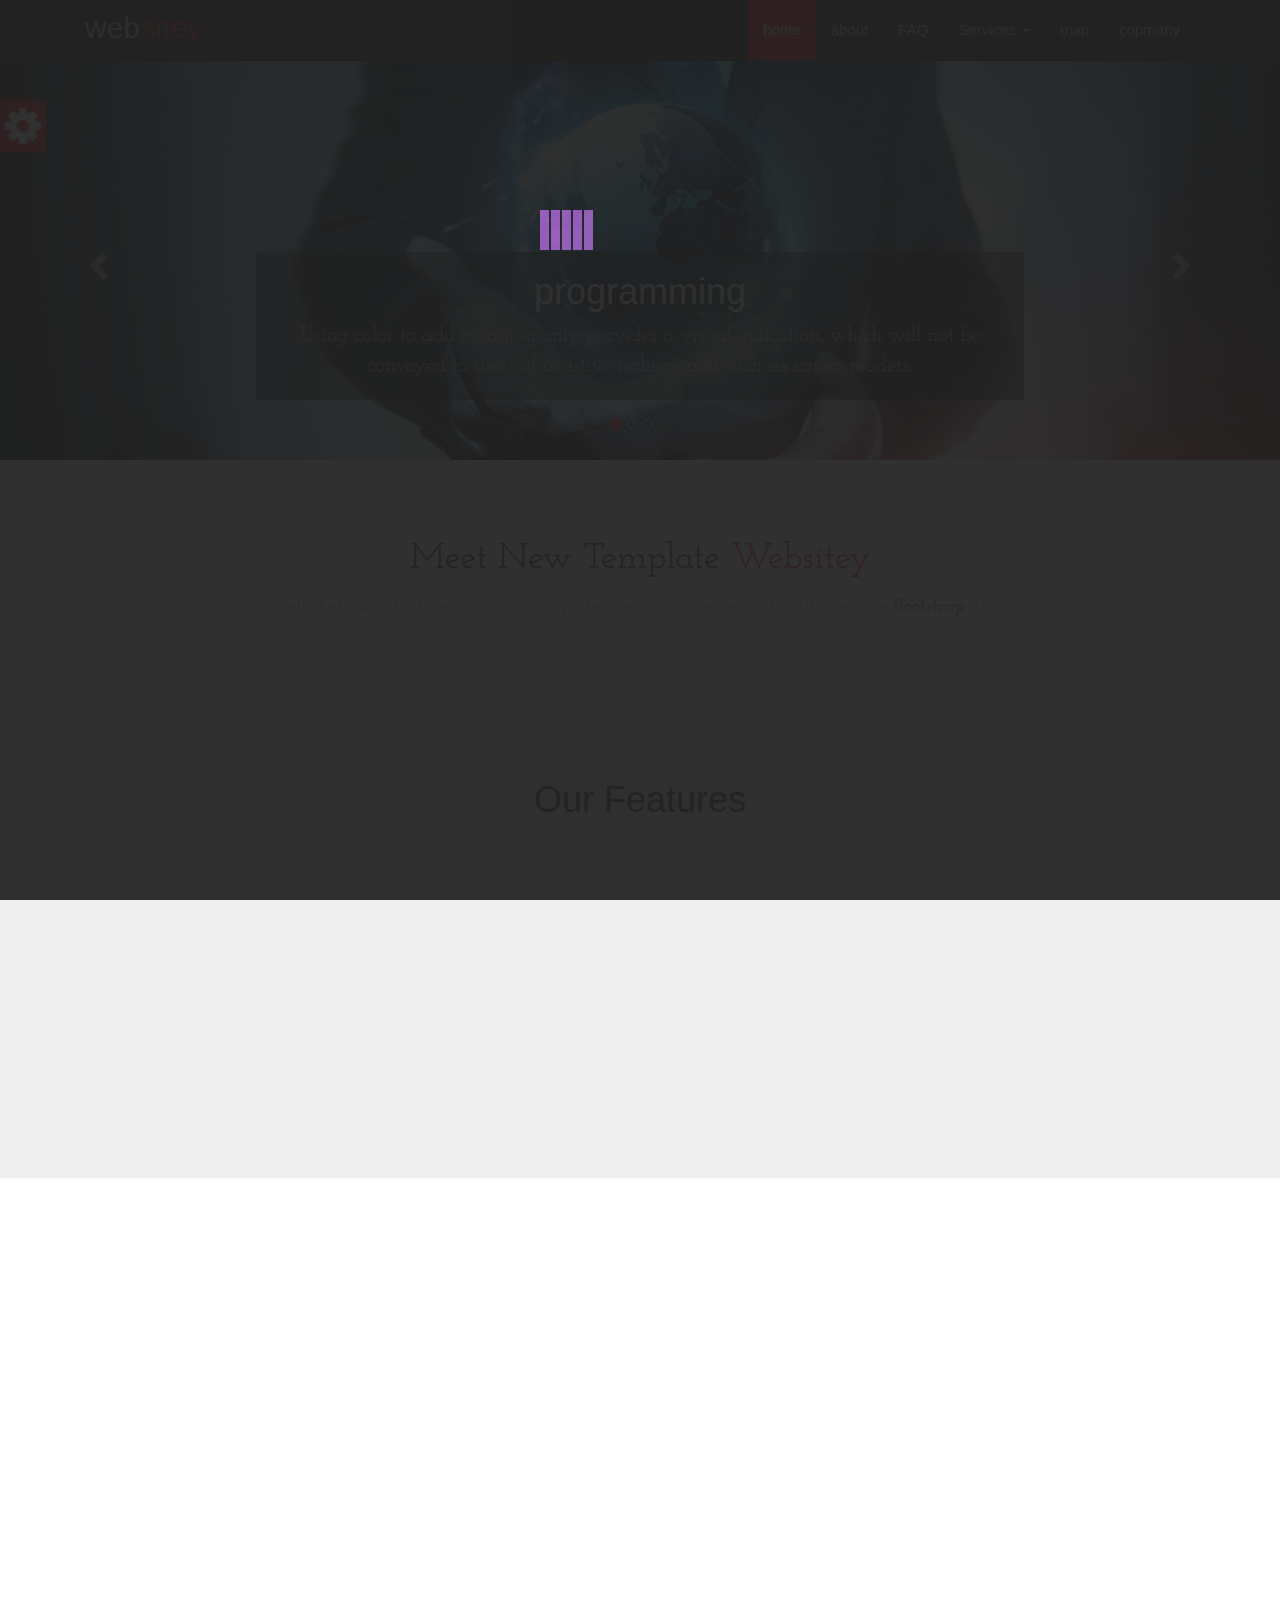
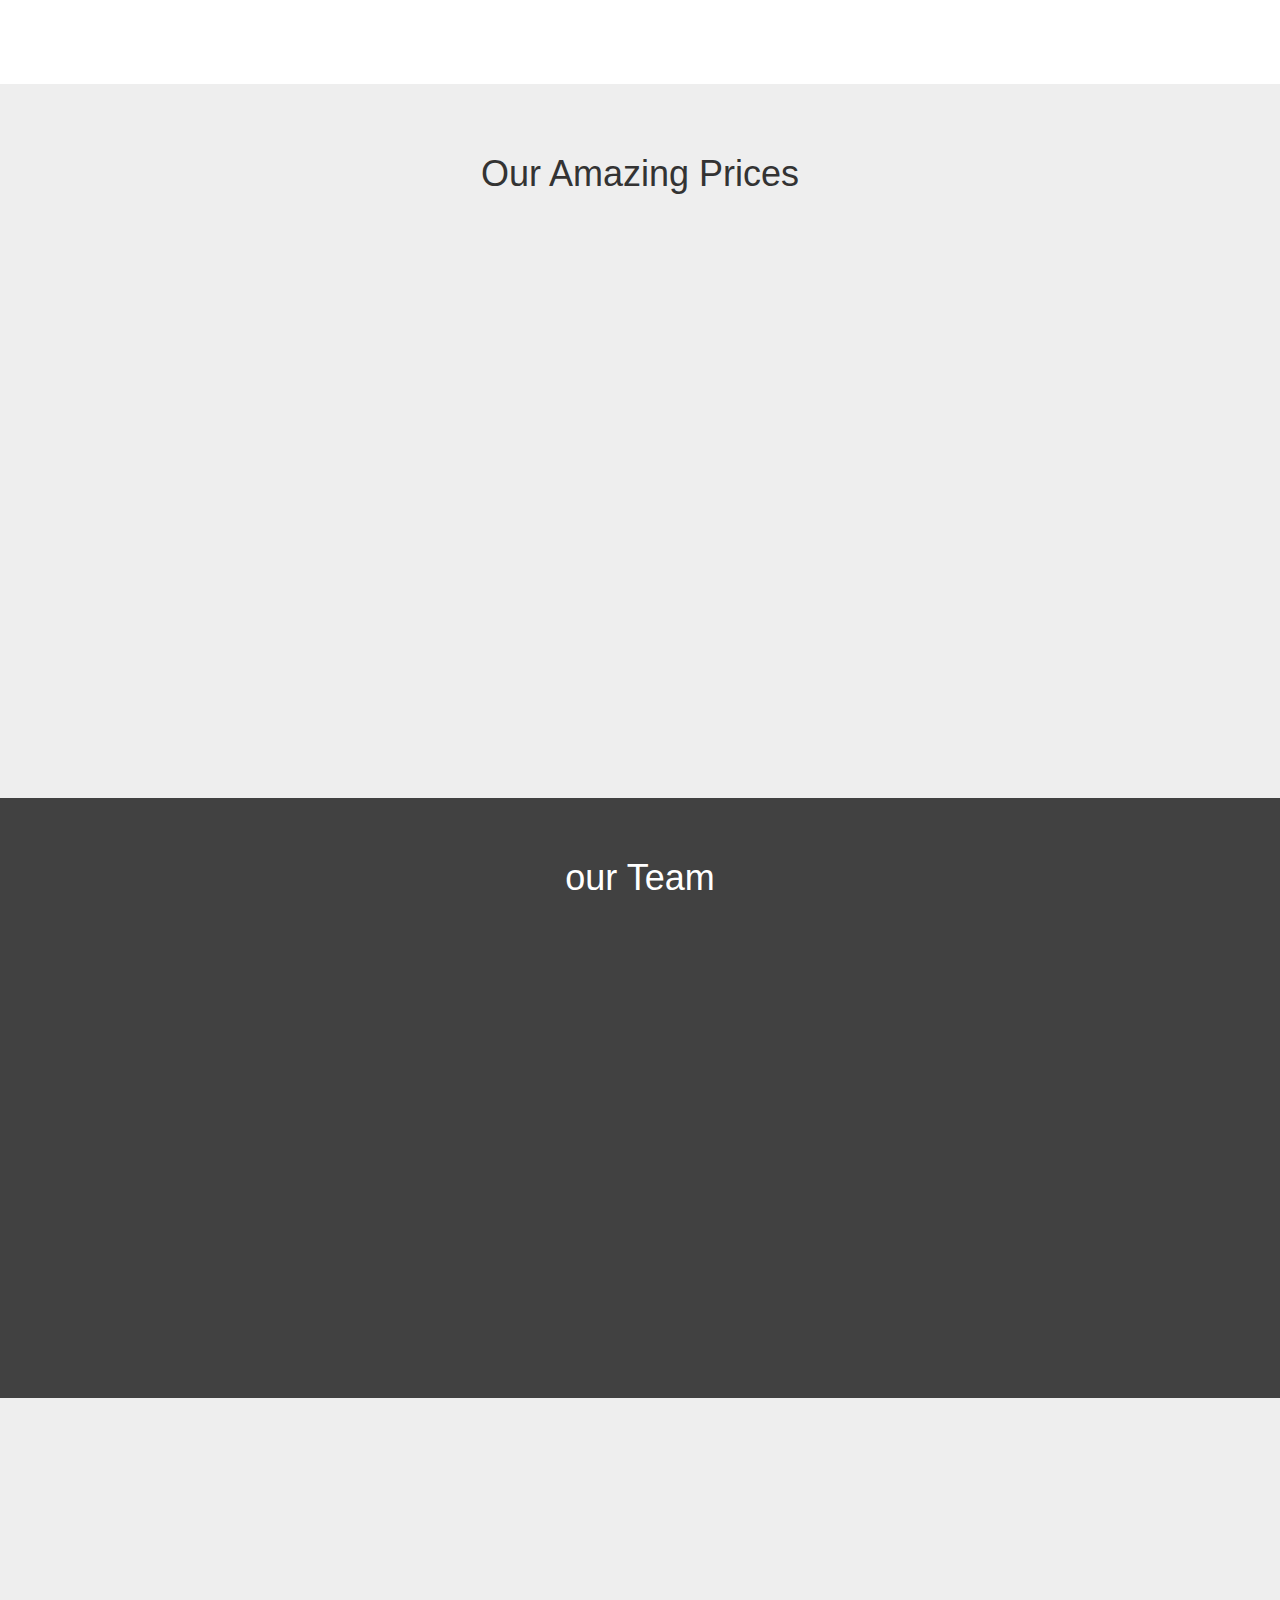
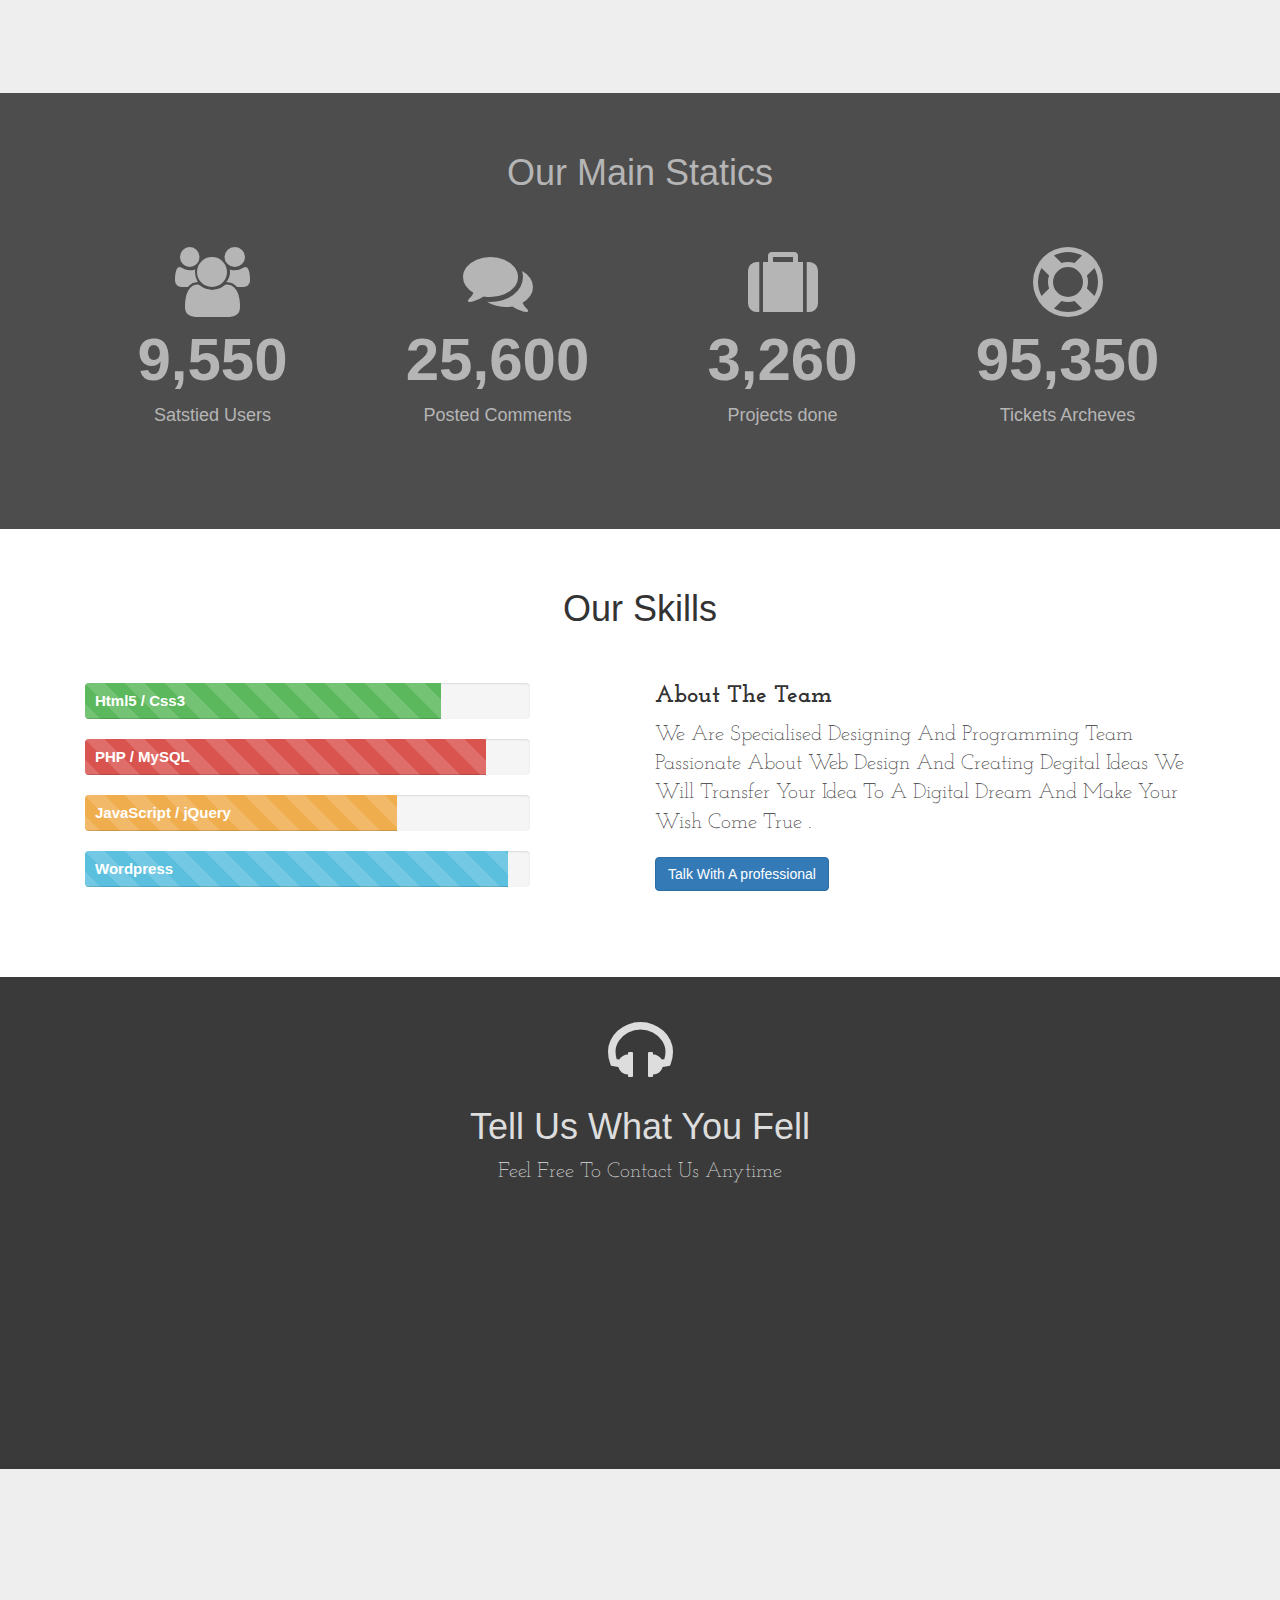
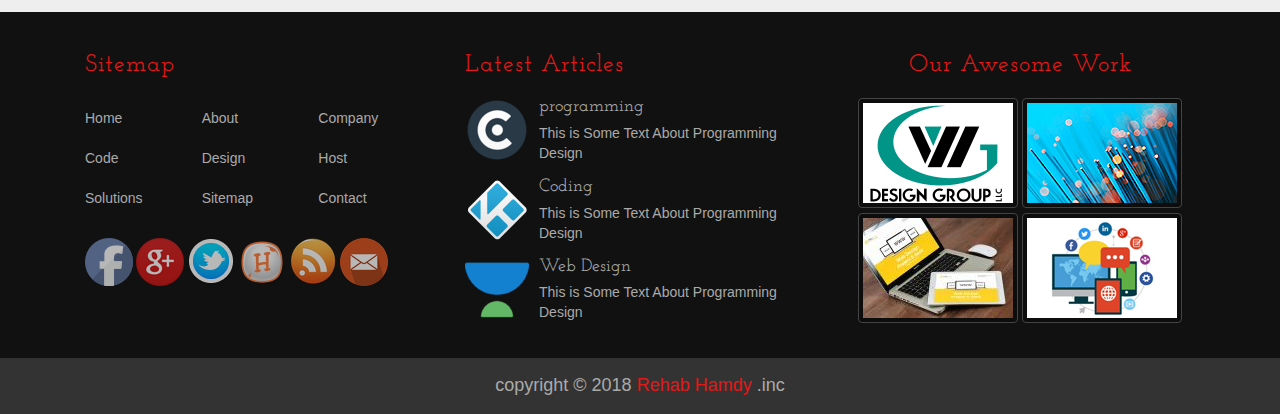
<file: index.html>
<!DOCTYPE html>
<html lang="en">
<head>
        <meta charset="utf-8">
        <title>my page</title>
        		
        <!-- mobile meta -->
        <meta name="viewport" content="width=device-width, initial-scale=1 , user-scalable=no" >
        
        <link rel="stylesheet" href="css/bootstrap.min.css">
        <link rel="stylesheet" href="css/bootstrap-grid.css">
        <link rel="stylesheet" href="css/font-awesome.min.css">
        <link rel="stylesheet" href="myStyle_Copy.css">
        <!--<link rel="stylesheet" href="mediaQuery.css">-->
        <link rel="stylesheet" href="default_theme.css">
		<link rel="stylesheet" href="hover.css">
		<link rel="stylesheet" href="css/animate.css">
 
        
  <link rel='stylesheet' href='http://fonts.googleapis.com/css?family=Josefin Slab'>
   
        <!-- start IE -->
        <script src="js/html5shiv.min.js" ></script>
        <script src="js/respond.min.js" ></script>
        <!-- end IE -->
    </head>
    
<body>
    <section class="option-box">
        <div class="color-option">
            <h4>Color Option</h4>
            <ul class="list-unstyled">
                <li data-value="default_theme.css"></li>
                <li data-value="purble_theme.css"></li>
                <li data-value="blue_theme.css"></li>
                <li data-value="yellow_theme.css"></li>
            </ul>
        </div>
        <i class="fa fa-gear fa-3x Mygear-check"></i>
    </section>
<!--------- start Navbar ---------->
<nav class="navbar navbar-default navbar-fixed-top navbar-inverse">
  <div class="container">

    <div class="navbar-header">
      <button type="button" class="navbar-toggle collapsed" data-toggle="collapse" data-target="#appearHidden" aria-expanded="false">
        <span class="sr-only">Toggle navigation</span>
        <span class="icon-bar"></span>
        <span class="icon-bar"></span>
        <span class="icon-bar"></span>
        <span class="icon-bar"></span>
      </button>
        
      <a class="navbar-brand Pop" href="#">web<span>sitey</span></a>
    </div>

    <!-- Collect the nav links, forms, and other content for toggling -->
    <div class="collapse navbar-collapse navbar-right" id="appearHidden">
        <ul class="nav navbar-nav">
          <li class="active"><a href="index.html">ِhome</a></li>
        
          <li><a href="pageabout.html">ِabout</a></li>
          <li><a href="FAQ.html">ِFAQ</a></li>
          
        <li class="dropdown">
          <a href="#" class="dropdown-toggle" data-toggle="dropdown" role="button" aria-haspopup="true">Services <span class="caret"></span></a>
            
          <ul class="dropdown-menu">
            <li><a href="#">programming</a></li>
            <li><a href="#">Web Design</a></li>
            <li><a href="#">Desktop</a></li>
            <li class="divider"></li>
            <li><a href="#">Web Hosting</a></li>
          </ul>
            
        </li>
        
        <li><a href="#">ِmap</a></li>
        <li><a href="#">ِcopmany</a></li>
      </ul>      
    </div><!-- /.navbar-collapse -->
 
   </div><!-- /.container-fluid -->
</nav>
<!--------- end Navbar ---------->  
    
<!--------- start carousel ---------->
<div id="mySlide" class="carousel slide hidden-xs" data-ride="carousel">
  <!-- Indicators -->
  <ol class="carousel-indicators">
    <li data-target="#mySlide" data-slide-to="0" class="active"></li>
    <li data-target="#mySlide" data-slide-to="1"></li>
    <li data-target="#mySlide" data-slide-to="2"></li> 
    <li data-target="#mySlide" data-slide-to="3"></li> 
  </ol>

  <!-- Wrapper for slides -->
  <div class="carousel-inner" role="listbox">
      
    <div class="item active">
      <img src="css/imgs/01_002.jpg" alt="...">
      <div class="carousel-caption">
        <h2 class="h1 hidden-xs">programming</h2>
          <p class="lead hidden-xs">Using color to add meaning only provides a visual indication, which will not be conveyed to users of assistive technologies such as screen readers.  </p>
      </div>
    </div>
   
      
    <div class="item">
      <img src="css/imgs/03_002.jpg" alt="...">
      <div class="carousel-caption">
        <h2 class="h1 hidden-xs">Desktop</h2>
          <p class="lead hidden-xs">Using color to add meaning only provides a visual indication, which will not be conveyed to users of assistive technologies such as screen readers.</p>
      </div>
    </div>
      
    <div class="item">
      <img src="css/imgs/homeslider1.png" alt="...">
      <div class="carousel-caption">
        <h2 class="h1 hidden-xs">web Design</h2>
          <p class="lead hidden-xs">Using color to add meaning only provides a visual indication, which will not be conveyed to users of assistive technologies such as screen readers. </p>
      </div>
    </div>
      
    <div class="item">
      <img src="css/imgs/04.jpg" alt="...">
      <div class="carousel-caption">
          <h2 class="h1 hidden-xs">Web Hosting</h2>
          <p class="lead hidden-xs">Using color to add meaning only provides a visual indication, which will not be conveyed to users of assistive technologies such as screen readers. </p>
      </div>
    </div>
       
  </div>

  <!-- Controls -->
  <a class="left carousel-control" href="#mySlide" role="button" data-slide="prev">
    <span class="glyphicon glyphicon-chevron-left"></span>
  </a>
    
  <a class="right carousel-control" href="#mySlide" role="button" data-slide="next">
    <span class="glyphicon glyphicon-chevron-right" aria-hidden="true"></span>
  </a>
</div>
<!--------- end carousel ---------->  

<!--------- start section about ---------->
<section  class="about text-center wow bounceIn" data-wow-dalay="0.5s" data-wow-duration="5s" data-wow-itteration="4" data-wow-offset="300">
    <div class="container">
        <h1 class="hidden-xs">Meet New Template <span>Websitey</span></h1>
        <h3 class="visible-xs">Meet New Template <span>Websitey</span></h3>
        <p class="lead">Hello Let Me Introduce Our New Template Websitey. Created with All The Love <strong>Bootstrap</strong>  3.2.0 </p>
    </div>
</section>
<!--------- end section about ----------> 

<!--------- start section features ---------->
<section class="features text-center">
    <div class="container">
        <h2 class="h1">Our Features</h2>
        <div class="row">
            
            <div class="col-lg-3 col-md-6">
                <div class="feat grow-rotate wow bounceInUp" data-wow-duration="2s" data-wow-offset="200" > <!--------- grow-rotate دي بتاعت الفديو 44 تطبيق على ال هوفر ----->
                    <span class="glyphicon glyphicon-ok"></span>
                    <h3>100% Responsive</h3>
                    <p>Using color to add meaning only provides a visual indication, which will not be conveyed to users of assistive technologies such as screen readers. </p>
                </div>
            </div>
            
            <div class="col-lg-3 col-md-6">
                <div class="feat wow bounceInDown" data-wow-duration="2s" data-wow-offset="200" >
                    <span class="glyphicon glyphicon-thumbs-up"></span>
                    <h3>Retina Ready</h3>
                    <p>Using color to add meaning only provides a visual indication, which will not be conveyed to users of assistive technologies such as screen readers. </p>
                </div>
            </div>
            
            <div class="col-lg-3 col-md-6">
                <div class="feat wow bounceInRight" data-wow-duration="2s" data-wow-offset="200" >
                    <span class="glyphicon glyphicon-eye-open"></span>
                    <h3>Awesome Display</h3>
                    <p>Using color to add meaning only provides a visual indication, which will not be conveyed to users of assistive technologies such as screen readers. </p>
                </div>
            </div>
            
            <div class="col-lg-3 col-md-6">
                <div class="feat wow bounceInLeft" data-wow-duration="2s" data-wow-offset="200" >
                    <span class="glyphicon glyphicon-pencil"></span>
                    <h3>Well Documented</h3>
                    <p>Using color to add meaning only provides a visual indication, which will not be conveyed to users of assistive technologies such as screen readers. </p>
                </div>
            </div>
            
        </div>
    </div>
    
</section>
<!--------- end section features ---------->

<!--------- start section Testimonial ---------->
    <section class="Testimonial text-center wow flipInY" data-wow-duration="2s" data-wow-offset="200" >
        <div class="container">
            <h2 class="text-center h1">What Our Clients Say</h2>  
            <!---- start Testimonial carousel ---------->
            <div id="Testimonial_carousel" class="carousel slide" data-ride="carousel">
              <!-- Indicators -->
              <!-- Wrapper for slides -->
              <div class="carousel-inner" role="listbox">
                <div class="item active">
                  <p class="lead">Using color to add meaning only provides a visual indication, which will not be conveyed to users of assistive technologies such as screen readers. Using color to add meaning only provides a visual indication, which will not be conveyed to users of assistive technologies such as screen readers.</p>
                  <span>Ali Ahmed</span>
                </div>
                <div class="item">
                  <p class="lead">Using color to add meaning only provides a visual indication, which will not be conveyed to users of assistive technologies such as screen readers. Using color to add meaning only provides a visual indication, which will not be conveyed to users of assistive technologies such as screen readers.</p>
                  <span>Noha said</span>
                </div>
                <div class="item">
                  <p class="lead">Using color to add meaning only provides a visual indication, which will not be conveyed to users of assistive technologies such as screen readers. Using color to add meaning only provides a visual indication, which will not be conveyed to users of assistive technologies such as screen readers.</p>
                  <span>Mona Ahmed</span>
                </div>
                <div class="item">
                  <p class="lead">Using color to add meaning only provides a visual indication, which will not be conveyed to users of assistive technologies such as screen readers. Using color to add meaning only provides a visual indication, which will not be conveyed to users of assistive technologies such as screen readers.</p>
                  <span>maha Ali</span>
                </div>
              </div>
                
                <ol class="carousel-indicators">
                <li data-target="#Testimonial_carousel" data-slide-to="0" class="active">
                    <img src="css/imgs/avatar_img1.png" width="76" height="76" alt="myimg1" >
                    </li>
                <li data-target="#Testimonial_carousel" data-slide-to="1">
                    <img src="css/imgs/avatar_img4.png" width="76" height="76" alt="myimg1" >
                    </li>
                <li data-target="#Testimonial_carousel" data-slide-to="2">
                    <img src="css/imgs/avatar_img6.png" width="76" height="76" alt="myimg1" >
                    </li> 
                <li data-target="#Testimonial_carousel" data-slide-to="3">
                    <img src="css/imgs/avatar_img7.png" width="76" height="76" alt="myimg1" >
                    </li> 
              </ol>
            
            </div>
            <!--------- end Testimonial carousel ----------> 
        </div>
    </section>
<!--------- end section Testimonial ---------->

<!--------- start section price table ---------->
    <section class="price_table text-center">
        <div class="container">
            <h2 class="h1">Our Amazing Prices</h2>
            <div class="row">
                <div class="col-lg-3 col-sm-6 col-12">
                    <div class="price_box wow fadeInUp" data-wow-duration="2s" data-wow-offset="200" >
                        <h2 class="text-primary">Hosting</h2>
                        <p class="center-block">$40</p>
                        <ul class="list-unstyled">
                        <li>Space: 30GB</li>
                        <li>Emails: 20</li>
                        <li>Ips: 2 Ip</li>
                        <li>Databases: 10</li>
                        <li>Ftp Accounts: 5</li>
                        </ul>
                        <a href="#" class="btn btn-primary">Order Now</a>
                    </div>
                </div>
                
                <div class="col-lg-3 col-sm-6 col-12">
                    <div class="price_box wow fadeInDown" data-wow-duration="2s" data-wow-offset="200" >
                        <h2 class="text-success">Vps</h2>
                        <p class="center-block">$50</p>
                        <ul class="list-unstyled">
                        <li>Space: 50GB</li>
                        <li>Emails: 20</li>
                        <li>Ips: 2 Ip</li>
                        <li>Databases: 20</li>
                        <li>Ftp Accounts: 10</li>
                        </ul>
                        <a href="#" class="btn btn-success">Order Now</a>
                    </div>
                </div>
                
                <div class="col-lg-3 col-sm-6 col-12">
                    <div class="price_box wow fadeInUp" data-wow-duration="2s" data-wow-offset="200" >
                        <h2 class="text-info">Dedicated</h2>
                        <p class="center-block">$70</p>
                        <ul class="list-unstyled">
                        <li>Space: 80GB</li>
                        <li>Emails: 40</li>
                        <li>Ips: 8 Ip</li>
                        <li>Databases: 30</li>
                        <li>Ftp Accounts: 20</li>
                        </ul>
                        <a href="#" class="btn btn-info">Order Now</a>
                    </div>
                </div>
                
                <div class="col-lg-3 col-sm-6 col-12">
                    <div class="price_box wow fadeInDown" data-wow-duration="2s" data-wow-offset="200" >
                        <h2 class="text-danger">Cloud</h2>
                        <p class="center-block">$90</p>
                        <ul class="list-unstyled">
                        <li>Space: 30GB</li>
                        <li>Emails: 50</li>
                        <li>Ips: 10 Ip</li>
                        <li>Databases: 50</li>
                        <li>Ftp Accounts: 50</li>
                        </ul>
                        <a href="#" class="btn btn-danger">Order Now</a>
                    </div>
                </div>
            </div>
        </div>
    </section>
<!--------- end section price table ---------->

<!--------- start section our team ----------> 
    <section class="our_team text-center">
        <div class="team">
            <div class="container">
                <h2 class="h1">our Team</h2>
                <div class="row">
                    <div class="col-lg-3 col-sm-6">
                        <div class="person wow flipInX" data-wow-duration="3s" data-wow-offset="200" data-wow-delay="1s" >
                            <img class="img-circle" src="css/imgs/t2.jpg" alt="image1">
                            <h3>Chris Coyier</h3>
                            <p>This is Chris Coyier The Founder of The Amazing Website Css-Tricks</p>
                            <i class="fa fa-google-plus fa-lg"></i>
                            <i class="fa fa-facebook fa-lg"></i>
                            <i class="fa fa-twitter fa-lg"></i>
                            <i class="fa fa-youtube fa-lg"></i>
                        </div>
                    </div>
                    
                    <div class="col-lg-3 col-sm-6">
                        <div class="person wow flipInX" data-wow-duration="3s" data-wow-offset="200" data-wow-delay="2s" >
                            <img class="img-circle" src="css/imgs/t1.jpg" alt="image2">
                            <h3>Leah Culver</h3>
                            <p>This is Amazing Hacker With A Much knowledge in Hacking Systems</p>
                            <i class="fa fa-google-plus fa-lg"></i>
                            <i class="fa fa-facebook fa-lg"></i>
                            <i class="fa fa-twitter fa-lg"></i>
                            <i class="fa fa-youtube fa-lg"></i>
                        </div>
                    </div>
                    
                    <div class="col-lg-3 col-sm-6">
                        <div class="person wow flipInX" data-wow-duration="3s" data-wow-offset="200" data-wow-delay="3s" >
                            <img class="img-circle" src="css/imgs/t3.jpg" alt="image3">
                            <h3>Stev jobs</h3>
                            <p>This is The Man Who Change The World With His Apple Products</p>
                            <i class="fa fa-google-plus fa-lg"></i>
                            <i class="fa fa-facebook fa-lg"></i>
                            <i class="fa fa-twitter fa-lg"></i>
                            <i class="fa fa-youtube fa-lg"></i>
                        </div>
                    </div>
                    
                    <div class="col-lg-3 col-sm-6">
                        <div class="person wow flipInX" data-wow-duration="3s" data-wow-offset="200" data-wow-delay="4s" >
                            <img class="img-circle" src="css/imgs/t4.jpg" alt="image4">
                            <h3>Marissa Mayer</h3>
                            <p>This is Amazing Hacker Woman With A Much Knowledge in Hacking Systems</p>
                            <i class="fa fa-google-plus fa-lg"></i>
                            <i class="fa fa-facebook fa-lg"></i>
                            <i class="fa fa-twitter fa-lg"></i>
                            <i class="fa fa-youtube fa-lg"></i>
                        </div>
                    </div>
                </div>
            </div>
            
        </div>
    </section>
<!--------- end section our team ----------> 
    
<!--------- start section subscribtion  ----------> 
    <section class="subscribtion text-center">
        <div class="container wow fadeInDown" data-wow-duration="2s" data-wow-offset="200" >
            <h2 class="h1">Keep In Touch</h2>
            <p class="lead">Sign Up For NewLetter Don't Worry About Spam We Hate It Too.</p>
            <form class="form-inline">
                <input class="form-control input-lg" type="text" placeholder="White Your Email">
                <button class="btn btn-danger btn-lg">
                    <i class="fa fa-edit fa-lg"></i>
                    SubScribe</button>
            </form>
        </div>
        
    </section>
<!--------- end section subscribtion ----------> 

<!--------- start section stats  ----------> 
    <section class="statistics text-center">
        <div class="data">
            <div class="container">
                <h2 class="h1">Our Main Statics</h2>
                <div class="row">
                    <div class="col-lg-3 col-sm-6">
                        <div class="stats">
                            <i class="fa fa-users fa-5x"></i>
                            <p>9,550</p>
                            <span>Satstied Users</span>
                        </div>
                    </div>
                    
                    <div class="col-lg-3 col-sm-6">
                        <div class="stats">
                            <i class="fa fa-comments fa-5x"></i>
                            <p>25,600</p>
                            <span>Posted Comments</span>
                        </div>
                    </div>
                    
                    <div class="col-lg-3 col-sm-6">
                        <div class="stats">
                            <i class="fa fa-suitcase fa-5x"></i>
                            <p>3,260</p>
                            <span>Projects done</span>
                        </div>
                    </div>
                    
                    <div class="col-lg-3 col-sm-6">
                        <div class="stats">
                            <i class="fa fa-support fa-5x"></i>
                            <p>95,350</p>
                            <span>Tickets Archeves</span>
                        </div>
                    </div>
                </div>
            </div>
        </div>
    </section>
<!--------- end section stats  ----------> 

<!--------- start section our-skills  ----------> 
    <section class="our-skills">
        <div class="container">
            <h2 class="text-center h1">Our Skills</h2>
            <div class="row">
                <div class="col-md-5">
                    <div class="skills-progress">                        
                        <div class="progress">
                            <div class="progress-bar progress-bar-success progress-bar-striped active" role="progressbar" aria-valuenow="80" aria-valuemin="0" aria-valuemax="100" style="width:80%">
                                Html5 / Css3
                            </div>
                        </div>
                        
                        <div class="progress">
                            <div class="progress-bar progress-bar-danger progress-bar-striped active" role="progressbar" aria-valuenow="90" aria-valuemin="0" aria-valuemax="100" style="width:90%">
                                PHP / MySQL
                            </div>
                        </div>
                        
                        <div class="progress">
                            <div class="progress-bar progress-bar-warning progress-bar-striped active" role="progressbar" aria-valuenow="70" aria-valuemin="0" aria-valuemax="100" style="width:70%">
                                JavaScript / jQuery
                            </div>
                        </div>
                        
                        <div class="progress">
                            <div class="progress-bar progress-bar-info progress-bar-striped active" role="progressbar" aria-valuenow="95" aria-valuemin="0" aria-valuemax="100" style="width:95%">
                                Wordpress
                            </div>
                        </div>
                    </div>
                </div>
                
                <div class="col-md-6 col-md-offset-1">
                    <div class="skills-info">
                        <h3>About The Team</h3>
                        <p class="lead"> We Are Specialised Designing And Programming Team Passionate About Web Design And Creating Degital Ideas We Will Transfer Your Idea To A Digital Dream And Make Your Wish Come True .</p>
                        <button type="button" class="btn btn-primary">Talk With A professional</button>
                    </div>
                </div>
                
            </div>
        </div>
    </section>
<!--------- end section our-skills  ----------> 
    
<!--------- start section contactUs  ----------> 
    <section class="contact-us text-center">
        <div class="field">
            <div class="container">
                
                    <i class="fa fa-headphones fa-5x"></i>
                    <h2 class="h1">Tell Us What You Fell</h2>
                    <p class="lead">Feel Free To Contact Us Anytime</p>
                    <div class="row">
                    <form role="form">
                        <div class="col-lg-6 col-sm-12 wow bounceInLeft" data-wow-duration="3s" data-wow-offset="100">
                            <div class="form-group">
                                <input type="text" class="form-control input-lg" placeholder="UserName">
                            </div>
                            
                            <div class="form-group">
                                <input type="text" class="form-control input-lg" placeholder="Email">
                            </div>
                            
                            <div class="form-group">
                                <input type="text" class="form-control input-lg" placeholder="Cell Phone">
                            </div>
                        </div>
                    
                        <div class="col-lg-6 col-sm-12 wow bounceInRight" data-wow-duration="3s" data-wow-offset="100">
                            <div class="form-group">
                                <textarea class="form-control input-lg" placeholder="Your Message"></textarea>
                            </div>
                            <button type="button" class="btn btn-danger btn-lg btn-block">Contact Us</button>
                        </div>
                    </form>
                </div>
            </div>
        </div>
    </section>
<!--------- end section contactUs  ---------->

<!--------- start section our-clients ----------> 
    <section class="our-clients">
        <div class="container">
            <div class="row">
                <ul class="list-unstyled">
                    <li class="col-md-2 col-4">
                        <img class="img-responsive center-block wow bounceIn" src="css/our-clients/BBC.jpg" width="160" height="52" alt="i5"  data-wow-duration=".5s" data-wow-offset="200" data-wow-delay=".5s" >
                    </li>
                    
                    <li class="col-md-2 col-4">
                        <img class="img-responsive center-block wow bounceIn" src="css/our-clients/CNN.jpg" width="160" height="52" alt="i4"  data-wow-duration=".5s" data-wow-offset="200" data-wow-delay="1s">
                    </li>
                    
                    <li class="col-md-2 col-4">
                        <img class="img-responsive center-block wow bounceIn" src="css/our-clients/forbes.jpg" width="160" height="52" alt="i3"  data-wow-duration=".5s" data-wow-offset="200" data-wow-delay="1.5s" >
                    </li>
                    
                    <li class="col-md-2 col-4">
                        <img class="img-responsive center-block wow bounceIn" src="css/our-clients/WG.jpg" width="160" height="52" alt="i3"  data-wow-duration=".5s" data-wow-offset="200" data-wow-delay="2s" >
                    </li>
                    
                    <li class="col-md-2 col-4">
                        <img class="img-responsive center-block wow bounceIn" src="css/our-clients/techRadar.jpg" width="160" height="52" alt="i2" data-wow-duration=".5s" data-wow-offset="200" data-wow-delay="2.5s" >
                    </li>
                    
                    <li class="col-md-2 col-4">
                        <img class="img-responsive center-block wow bounceIn" src="css/our-clients/W.jpg" width="160" height="52" alt="i1" data-wow-duration=".5s" data-wow-offset="200" data-wow-delay="3s">
                    </li>
                    
                </ul>                
            </div>
        </div>
        
    </section>
<!--------- end section our-clients  ----------> 

<!--------- start section footer ----------> 
    <section class="footer">
        <div class="container">
            <div class="row">
                <div class="col-lg-4 col-md-6">
                    <h3>Sitemap</h3>
                    <ul class="list-unstyled myThreeColumns">
                        <li>Home</li>
                        <li>About</li>
                        <li>Company</li>
                        <li>Code</li>
                        <li>Design</li>
                        <li>Host</li>
                        <li>Solutions</li>
                        <li>Sitemap</li>
                        <li>Contact</li>
                    </ul>
                    
                    <ul class="list-unstyled myIcons">
                        <li><img src="css/icons_footer/facebook.png" alt="facebook"></li>
                        <li><img src="css/icons_footer/googleplus.png" alt="google"></li>
                        <li><img src="css/icons_footer/twitter.png" alt="twitter"></li>
                        <li><img src="css/icons_footer/Hyves-icon.png" alt="pintrest"></li>
                        <li><img src="css/icons_footer/rss.png" alt="rss"></li>
                        <li><img src="css/icons_footer/email.png" alt="email"></li>
                    </ul>
                </div>
                
                <div class="col-lg-4 col-md-6">
                    <h3>Latest Articles</h3>
                    
                    <div class="media">
                        <a class="pull-left" href="#">
                            <img class="media-object" src="css/articles/04.png" alt="im1">
                        </a>
                        <div class="media-body">
                            <h4 class="media-heading">
                                programming
                            </h4>
                            This is Some Text About Programming Design
                        </div>
                    </div>
                    
                    <div class="media">
                        <a class="pull-left" href="#">
                            <img class="media-object" src="css/articles/02.png" alt="im2">
                        </a>
                        <div class="media-body">
                            <h4 class="media-heading">
                                Coding
                            </h4>
                            This is Some Text About Programming Design
                        </div>
                    </div>
                    
                    <div class="media">
                        <a class="pull-left" href="#">
                            <img class="media-object" src="css/articles/03.png" alt="im3">
                        </a>
                        <div class="media-body">
                            <h4 class="media-heading">
                                Web Design
                            </h4>
                            This is Some Text About Programming Design
                        </div>
                    </div>
                    
                </div>
                
                <div class="col-lg-4 col-md-12 text-center">
                    <h3>Our Awesome Work</h3>
                    <img class="img-thumbnail" src="css/work/1.png" alt="img1">
                    <img class="img-thumbnail" src="css/work/2.jpg" alt="img2">
                    <img class="img-thumbnail" src="css/work/4.jpg" alt="img3">
                    <img class="img-thumbnail" src="css/work/3.jpg" alt="img4">
                </div>
            </div>
        </div>
        <div class="copyright text-center">
            copyright &copy; 2018 <span>Rehab Hamdy</span> .inc
        </div>
    </section>
    
<!--------- end section footer ----------> 

<!--------- start section loading ----------> 
<section class="secLoading">
		<div class="loading">
		<span></span>
		<span></span>
		<span></span>
		<span></span>
		<span></span>
	</div>   
</section>
	
	<!--------- end section loading ---------->
	
<!--------- start section scroll-button ----------> 
<section class="scroll-button">
    <i class="fa fa-chevron-up fa-3x"></i>
</section>
<!--------- end section scroll-button ---------->
	
		
	
        <script src="js/jquery-1.11.1.min.js"></script>
        <script src="js/bootstrap.min.js"></script>
        <script src="js/myJs.js"></script>
		<script src="js/wow.min.js"></script>
		<script>new WOW().init();</script>
		<script src="js/jquery.nicescroll.min.js"></script>
	
    </body>
</html>
</file>
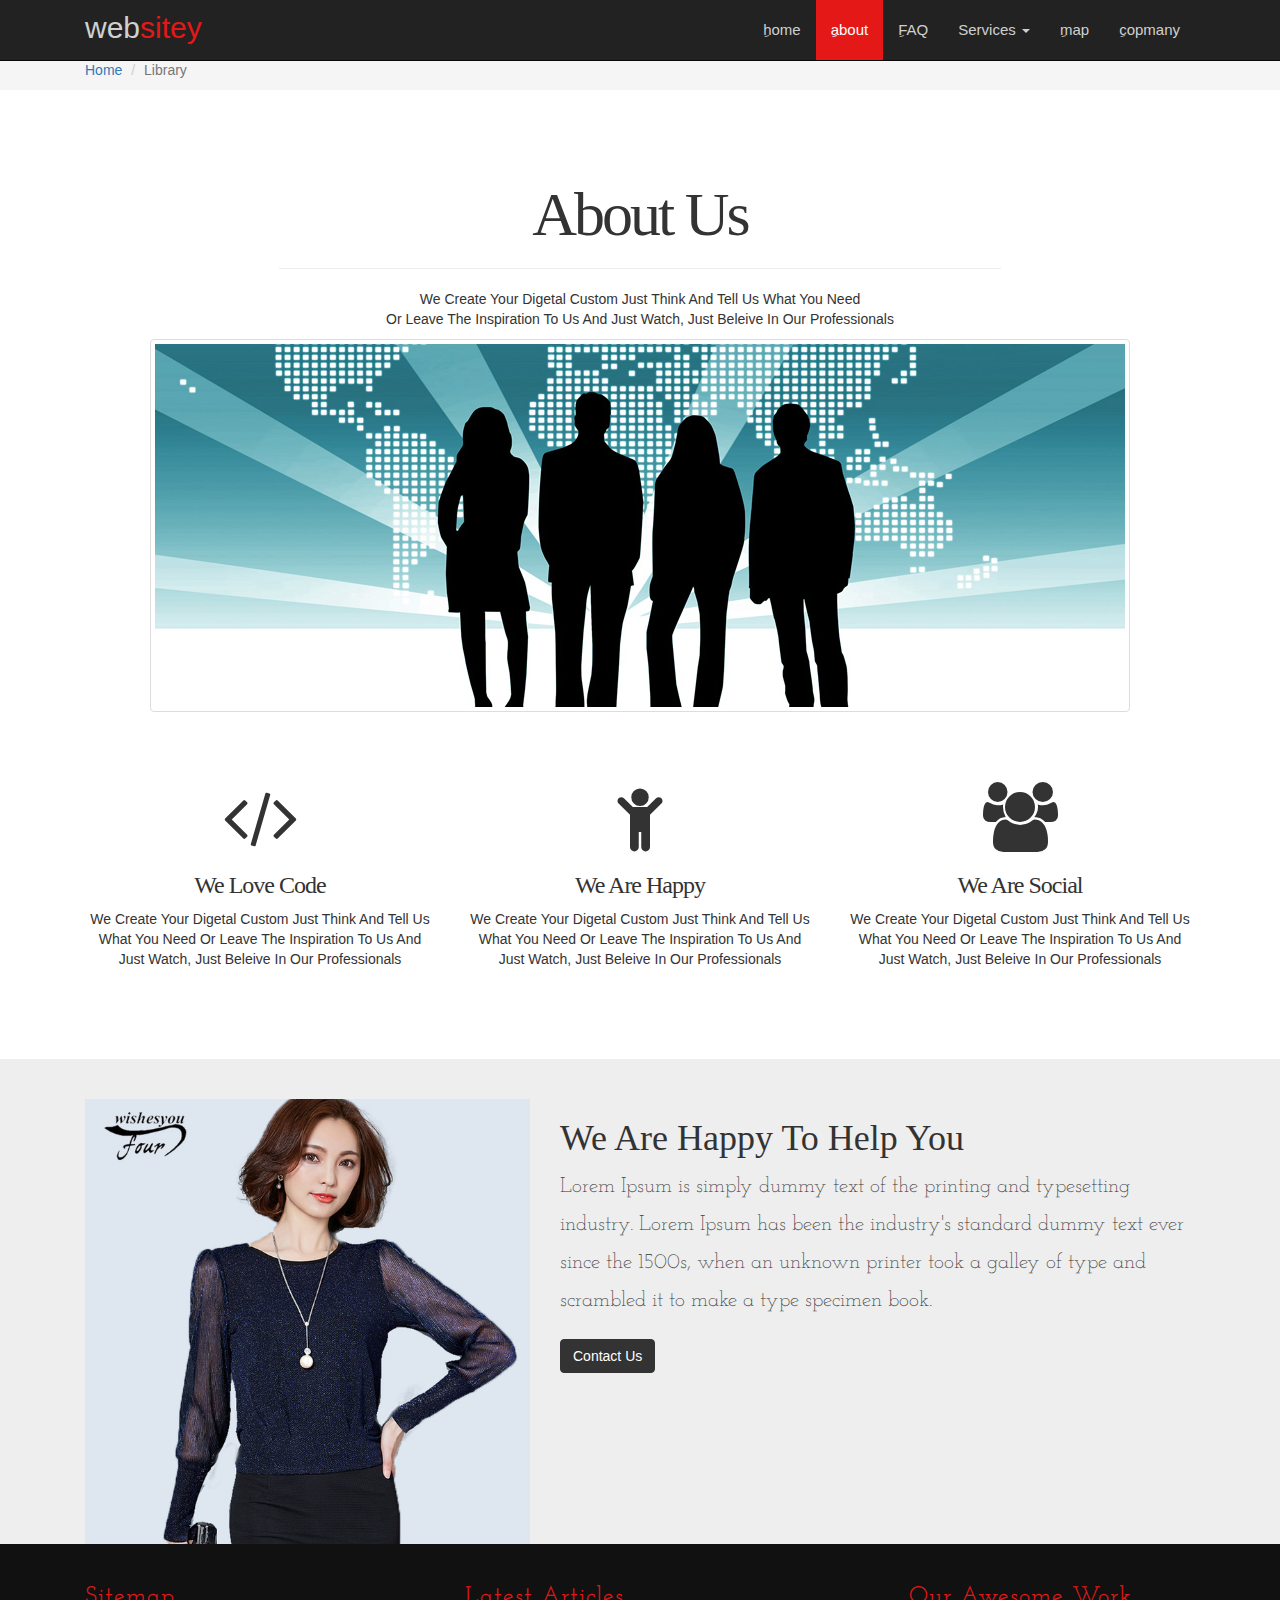
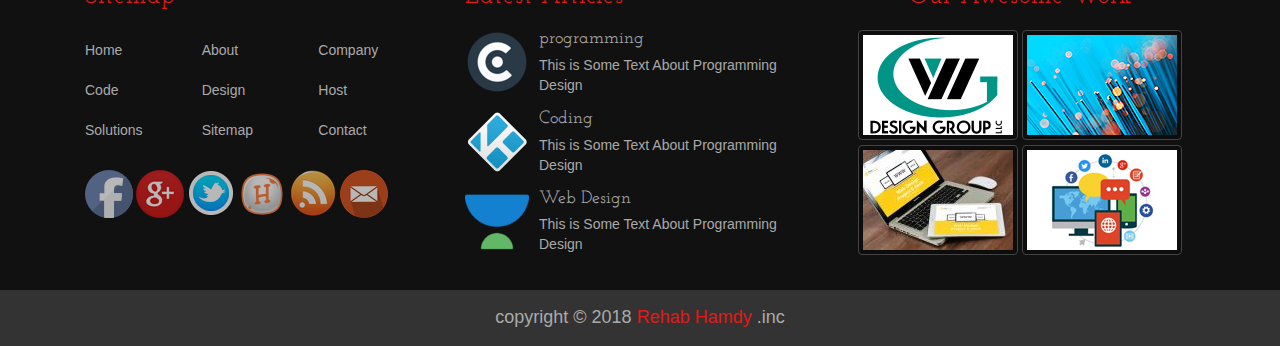
<file: pageabout.html>
<!DOCTYPE html>
<html lang="en">
<head>
        <meta charset="utf-8">
        <title>my page</title>
        		
        <!-- mobile meta -->
        <meta name="viewport" content="width=device-width, initial-scale=1 , user-scalable=no" >
        
        <link rel="stylesheet" href="css/bootstrap.min.css">
        <link rel="stylesheet" href="css/bootstrap-grid.css">
        <link rel="stylesheet" href="css/font-awesome.min.css">
        <link rel="stylesheet" href="myStyle_Copy.css">
        <!--<link rel="stylesheet" href="mediaQuery.css">-->

		<link rel="stylesheet" href="CSSpages.css">
        <link rel="stylesheet" href="default_theme.css">
		<link rel="stylesheet" href="hover.css">
		<link rel="stylesheet" href="css/animate.css">
 
        
<link rel="stylesheet" href="http://fonts.googleapis.com/css?family=Josefin Slab">
<link rel="stylesheet" href="https://fonts.google.com/specimen/Cardo">

   
        <!-- start IE -->
        <script src="js/html5shiv.min.js" ></script>
        <script src="js/respond.min.js" ></script>
        <!-- end IE -->
    </head>
    
<body>
<!--------- start Navbar ---------->
<nav class="navbar navbar-default navbar-fixed-top navbar-inverse">
  <div class="container">

    <div class="navbar-header">
      <button type="button" class="navbar-toggle collapsed" data-toggle="collapse" data-target="#appearHidden" aria-expanded="false">
        <span class="sr-only">Toggle navigation</span>
        <span class="icon-bar"></span>
        <span class="icon-bar"></span>
        <span class="icon-bar"></span>
        <span class="icon-bar"></span>
      </button>
        
      <a class="navbar-brand Pop" href="#">web<span>sitey</span></a>
    </div>

    <!-- Collect the nav links, forms, and other content for toggling -->
    <div class="collapse navbar-collapse navbar-right" id="appearHidden">
        <ul class="nav navbar-nav">
          <li><a href="index.html">ِhome</a></li>
        
          <li class="active"><a href="pageabout.html">ِabout</a></li>
          <li><a href="FAQ.html">ِFAQ</a></li>
          
        <li class="dropdown">
          <a href="#" class="dropdown-toggle" data-toggle="dropdown" role="button" aria-haspopup="true">Services <span class="caret"></span></a>
            
          <ul class="dropdown-menu">
            <li><a href="#">programming</a></li>
            <li><a href="#">Web Design</a></li>
            <li><a href="#">Desktop</a></li>
            <li class="divider"></li>
            <li><a href="#">Web Hosting</a></li>
          </ul>
            
        </li>
        
        <li><a href="#">ِmap</a></li>
        <li><a href="#">ِcopmany</a></li>
      </ul>      
    </div><!-- /.navbar-collapse -->
 
   </div><!-- /.container-fluid -->
</nav>
<!--------- end Navbar ---------->  
    
<!--------- start section breadcrumb ---------->
<section class="mybreadcrumb">
	<div class="container">
		<ol class="breadcrumb">
			<li class="breadcrumb-item active" aria-current="page"><a href="index.html">Home</a></li>
			<li class="breadcrumb-item active" aria-current="page">Library</li>
		</ol>
	</div>
</section>

<!--------- end section breadcrumb ---------->

<!--------- start section aboutUs ---------->
	<section class="aboutUs text-center">
		<div class="container">
			<h1>About Us</h1>
			<hr>
			<p>We Create Your Digetal Custom  Just Think And Tell Us What You Need <br>
				Or Leave The Inspiration To Us And Just Watch, Just Beleive In Our Professionals </p>
			<img class="img-thumbnail" src="company-team_image.jpg" alt="company-team">
		</div>	
	</section>
<!--------- end section aboutUs ---------->
	
<!--------- start section features ---------->
	<section class="MyFeatures text-center">
		<div class="container">
			<div class="row">
				<div class="col-sm-4">
					<i class="fa fa-code fa-5x"></i>
					<h3>We Love Code</h3>
					<p>We Create Your Digetal Custom  Just Think And Tell Us What You Need Or Leave The Inspiration To Us And Just Watch, Just Beleive In Our Professionals </p>
				</div>
				
				<div class="col-sm-4">
					<i class="fa fa-child fa-5x"></i>
					<h3>We Are Happy</h3>
					<p>We Create Your Digetal Custom  Just Think And Tell Us What You Need Or Leave The Inspiration To Us And Just Watch, Just Beleive In Our Professionals </p>
				</div>
				
				<div class="col-sm-4">
					<i class="fa fa-group fa-5x"></i>
					<h3>We Are Social</h3>
					<p>We Create Your Digetal Custom  Just Think And Tell Us What You Need Or Leave The Inspiration To Us And Just Watch, Just Beleive In Our Professionals </p>
				</div>
			</div>
		</div>
	</section>
	
<!--------- end section features ---------->

<!--------- start section CEO ---------->
	<section class="CEO">
		<div class="container">
			<div class="row">
				<div class="col-sm-5">
					<img class="img-responsive" src="womanRender3.jpg">
				</div>
				<div class="col-sm-7">
					<h2 class="h1">We Are Happy To Help You</h2>					
					<p class="lead">Lorem Ipsum is simply dummy text of the printing and typesetting industry. Lorem Ipsum has been the industry's standard dummy text ever since the 1500s, when an unknown printer took a galley of type and scrambled it to make a type specimen book.</p>
					<a class="btn btn-primary">Contact Us</a>
				</div>
			</div>
		</div>		
	</section>
	
<!--------- end section CEO ---------->

<!--------- start section footer ----------> 
    <section class="footer">
        <div class="container">
            <div class="row">
                <div class="col-lg-4 col-md-6">
                    <h3>Sitemap</h3>
                    <ul class="list-unstyled myThreeColumns">
                        <li>Home</li>
                        <li>About</li>
                        <li>Company</li>
                        <li>Code</li>
                        <li>Design</li>
                        <li>Host</li>
                        <li>Solutions</li>
                        <li>Sitemap</li>
                        <li>Contact</li>
                    </ul>
                    
                    <ul class="list-unstyled myIcons">
                        <li><img src="css/icons_footer/facebook.png" alt="facebook"></li>
                        <li><img src="css/icons_footer/googleplus.png" alt="google"></li>
                        <li><img src="css/icons_footer/twitter.png" alt="twitter"></li>
                        <li><img src="css/icons_footer/Hyves-icon.png" alt="pintrest"></li>
                        <li><img src="css/icons_footer/rss.png" alt="rss"></li>
                        <li><img src="css/icons_footer/email.png" alt="email"></li>
                    </ul>
                </div>
                
                <div class="col-lg-4 col-md-6">
                    <h3>Latest Articles</h3>
                    
                    <div class="media">
                        <a class="pull-left" href="#">
                            <img class="media-object" src="css/articles/04.png" alt="im1">
                        </a>
                        <div class="media-body">
                            <h4 class="media-heading">
                                programming
                            </h4>
                            This is Some Text About Programming Design
                        </div>
                    </div>
                    
                    <div class="media">
                        <a class="pull-left" href="#">
                            <img class="media-object" src="css/articles/02.png" alt="im2">
                        </a>
                        <div class="media-body">
                            <h4 class="media-heading">
                                Coding
                            </h4>
                            This is Some Text About Programming Design
                        </div>
                    </div>
                    
                    <div class="media">
                        <a class="pull-left" href="#">
                            <img class="media-object" src="css/articles/03.png" alt="im3">
                        </a>
                        <div class="media-body">
                            <h4 class="media-heading">
                                Web Design
                            </h4>
                            This is Some Text About Programming Design
                        </div>
                    </div>
                    
                </div>
                
                <div class="col-lg-4 col-md-12 text-center">
                    <h3>Our Awesome Work</h3>
                    <img class="img-thumbnail" src="css/work/1.png" alt="img1">
                    <img class="img-thumbnail" src="css/work/2.jpg" alt="img2">
                    <img class="img-thumbnail" src="css/work/4.jpg" alt="img3">
                    <img class="img-thumbnail" src="css/work/3.jpg" alt="img4">
                </div>
            </div>
        </div>
        <div class="copyright text-center">
            copyright &copy; 2018 <span>Rehab Hamdy</span> .inc
        </div>
    </section>
    
<!--------- end section footer ----------> 


<!--------- start section scroll-button ----------> 
<section class="scroll-button">
    <i class="fa fa-chevron-up fa-3x"></i>
</section>
<!--------- end section scroll-button ---------->
<script src="js/jquery-1.11.1.min.js"></script>
<script src="js/bootstrap.min.js"></script>
<script src="js/myJs.js"></script>



    </body>
</html>
</file>
<file: myStyle_Copy.css>
h1,h2,h3,h4,h5, .lead{
    font-family: 'Josefin Slab';
}
/************ start  ***************/
.mydiv{
    background-color: #222;
    margin-bottom: 20px;
    color: #fff;
    width: 90%;
    padding: 5px 0;
}
.tt{
    height: 400px;
}
/* Active Link */

/* Navbar Link */
.navbar-inverse .navbar-nav > li > a{
    color: #d0d0d0;
    padding-top: 20px;
    padding-bottom: 20px;
    font-size: 15px;
}
/*
.navbar-inverse .navbar-nav .open .dropdown-menu .divider{
    background-color:#a10d0d;
}*/
/* Brand Link */
.navbar-inverse .navbar-brand{
    color: #d0d0d0;
    font-size: 30px;
    line-height: 25px;
}

/* Dropdown List */
.dropdown-menu{
    background-color:#333;
    min-width: 200px;
}
.dropdown-menu > li > a {
    color: #fff;
    padding: 7px 20px;
  
}
.dropdown-menu > li > a:hover,
.dropdown-menu > li > a:focus{
    color: #fff;
    padding-left: 30px;
}
.navbar-right .dropdown-menu{
    right: auto;
    left: 0;
}
.dropdown-menu .divider{
    background-color:#a10d0d;
}

/* toggle */
.navbar-toggle{
    margin-top: 18px;
}
/************ end  ***************/

/************ start  ***************/
/*.carousel{
    min-height: 350px;
}*/
.carousel{
    margin-top:60px;
}
.carousel-indicators{
    bottom: 15px;
}
.carousel-indicators li{
    border: 1px solid #eee;
}


.carousel-caption{
    background: rgba(3,3,3,0.5);
    padding: 0 20px;
    bottom: 60px;
}

/************ end  ***************/


/************ start  ***************/
/* about */
.about{
    padding-top: 60px;
    padding-bottom: 60px;
}
.about .lead{
    color: #888;
    font-size: 18px;
    margin-top: 15px;
}
/*.about h1 span, .about h3 span{
    color: #e41817;
}*/
/************ end   ***************/

/************ start ***************/
/* features */
.features{
    padding-top: 60px;
    padding-bottom: 60px;
    background-color: #eee;
}
.features p{
    line-height: 2em;
}

.features .feat{
    margin-bottom: 40px;
}
.features .feat span.glyphicon{
    color: #666;
    font-size:25px;
    margin-bottom: 10px;
}
.features .row{
    margin: 0;
}
/************ end ***************/
/************ start ***************/
.Testimonial{
    padding-top: 50px;
    padding-bottom: 50px;
}

.Testimonial .lead{
    line-height: 2em;
    margin-bottom: 10px;
}
.Testimonial span{
    font-size: 18px;
    font-weight: bold;
}
.Testimonial .carousel-inner{
    min-height: 160px;
}

.Testimonial .carousel-indicators{
    width: 100%;
    position: static;
    margin-left: auto;
    padding-top: 20px;
}
.Testimonial .carousel-indicators li{
    text-indent: 0;
    width: 80px;
    height: 80px;
    opacity: 0.6;
    border: 2px solid #fff;
    border-radius: 50%;
    overflow: hidden;
    margin: 5px;
    
    
}
.Testimonial .carousel-indicators li.active{
    opacity: 1;
    background-color: none;
    width: 80px;
    height: 80px;
}
.Testimonial .carousel-indicators li img{
    max-width: 100%;
}
/************ end  ***************/

/************ start ***************/
.price_table{
    background-color: #eee;
    padding-top: 50px;
    padding-bottom: 50px;
}
.price_table .price_box{
    background-color: #fff;
    padding: 10px;
    border: 1px solid #ddd;
    margin-bottom: 40px;
    
}
.price_table .price_box h2{
 
    margin: 5px 0 15px;
}
.price_table .price_box:hover p{
     -webkit-transform: scale(1.1,1.1) rotate(360deg);
    -moz-transform: scale(1.1,1.1) rotate(360deg);
    -o-transform: scale(1.1,1.1) rotate(360deg);
    transform: scale(1.1,1.1) rotate(360deg);
    border: 2px solid #dfdfdf;
}
.price_table .price_box p{
    font-size: 35px;
    font-weight: bold;
    color: #666;
    
    width: 100px;
    height: 100px;
    background-color: #f3f3f3;
    line-height: 100px;
    border-radius: 50%;
    border: 2px solid #fff;
   
    -webkit-transition-duration: 0.7s; /* اللفه هتكون 7 اجزاء من الثانية  */
    -moz-transition-duration: 0.7s; 
    -o-transition-duration: 0.7s; 
    transition-duration: 0.7s;
}
.price_table .price_box ul{
    line-height: 250%;
    font-size: 18px;
}
.price_table .price_box a{
    margin-bottom: 5px;
}
/************ end ***************/

/************ start  ***************/
.our_team{
    background: url(css/imgs/homeslider1.png) no-repeat center center fixed;
    -webkit-background-size: cover;
    -moz-background-size: cover;
    -o-background-size: cover;
    background-size: cover;
    min-height: 600px;
}
.our_team .team{
    background-color: rgba(2,2,2,0.75);
    color: #fff;
    min-height: 600px;
    padding-top: 40px;
    padding-bottom: 40px;
    
}

.our_team .team .person{
    margin-bottom: 50px;
}

/************ end  ***************/

/************ start ***************/
.subscribtion{
    padding-top: 40px;
    padding-bottom: 70px;
    background: #eee;
}
.subscribtion .h1{
    color: #888;
    letter-spacing: 2px;
    margin-bottom: 20px;
}
.subscribtion p{
    margin-bottom: 30px;
}
.form-control{
    border-radius: 0;
    margin-right: -5px;
    width: 500px;    
}
.subscribtion button{
    border-radius: 0;
}
/************ end  ***************/

/************ start ***************/
.statistics{
    background: url(css/imgs/Laptop.jpg) no-repeat center center fixed;
    -webkit-background-size: cover;
    -moz-background-size: cover;
    -o-background-size: cover;
    background-size: cover;
    min-height: 400px;    
}
.statistics .data{
    background-color: rgba(2,2,2,0.7);
    color: #b6b5b5;
    min-height: 400px;
    padding-top: 40px;
    padding-bottom: 70px;
}
.statistics .stats{margin-bottom: 30px;
}
.statistics .stats:hover{
    color: #fff
}
.statistics p{
    font-size: 60px;
    font-weight: bold;
    margin-bottom: 0;
    
}
.statistics span{
    font-size: 18px;
}
/************ end  ***************/

/************ start ***************/
.our-skills{
    padding-top: 40px;
    padding-bottom: 70px;
}

.our-skills h3{font-weight: bold; margin-top:0;}
.our-skills .progress{height: 36px;}
.our-skills .progress-bar{
    line-height: 36px;
    font-size: 15px;
    font-weight: bold;
    text-align: left;
    text-indent: 10px;
}
/************ end  ***************/

/************ start  ***************/
.contact-us{
    background: url(css/imgs/contactUs9.jpg) no-repeat center center fixed;
    -webkit-background-size: cover;
    -moz-background-size: cover;
    -o-background-size: cover;
    background-size: cover;
    min-height: 400px;  
}
.contact-us .field{
    background:  rgba(9,9,9,0.8);
    min-height: 400px;
    color: #ddd;
    padding-top: 40px;
    padding-bottom: 40px;
    
}
.contact-us form{width: 100%;padding-top: 20px}
.contact-us p{
    margin-bottom: 40px;
    
}
.contact-us .form-group{
    width: 100%;
    margin-right: auto;
    margin-left: auto
    
}
.contact-us .form-control{
    width: 100%;
    margin-right: 0
}
.contact-us input{
    border-radius: 8px;
}
.contact-us textarea{
    height: 108px;
    border-radius: 8px;
}
/************ end  ***************/


/************ start  ***************/
.our-clients{
    background: #eee;
    padding-top: 20px;
    padding-bottom: 20px;
}
.our-clients img{
    opacity: 0.4;
    filter: alpha(opacity=40);
    margin-top: 20px;
    margin-bottom: 20px;
}
.our-clients img:hover{
    opacity: 1;
}
/************ end  ***************/

/************ start  ***************/

.footer{
    background: #111;
    color: #aaa;
    padding-top: 10px;
}

.footer a{ color: #aaa;}
.footer a:hover{color: #fff;}
.footer h3{
    letter-spacing: 1px;
    margin: 30px 0 20px;
}
.footer .myThreeColumns{
    overflow: hidden;    
}
.footer .myThreeColumns li{
    width: 33.3333%;
    float:left;
    padding: 10px 0;
}
.footer .myIcons{
    overflow: hidden;
    margin: 20px 0 10px;   
}
.footer .myIcons li{
    float: left;
    margin-right: 3px;
    opacity: 0.7;
    filter: alpha(opacity=70);
}
.footer .myIcons li:hover{
    opacity: 1;
}

.footer .img-thumbnail{
    background: rgba(0,0,0,0.2);
    border: 1px solid #444;
    margin-bottom: 5px;
}
.footer .copyright{
    background: #333;
    color: #aaa;
    padding: 15px 0;
    margin-top: 30px;
    font-size: 18px;   
}
/*
.footer .copyright span{
    color: #e41b17;
}*/
/************ end  ***************/

/************ start  ***************/
.option-box{
    position: fixed;
    top: 100px;
    left: 0;
    z-index: 9999;
}
.option-box .color-option{
    float: left;
    background-color: #333;
    color: #fff;
    padding: 10px;
    width: 200px;
    display: none;
}
.option-box .color-option ul li{
    width: 20px;
    height: 20px;
    display: inline-block;
    margin-right: 3px;
    cursor: pointer;
}
.option-box .Mygear-check{
    padding: 5px;
    color: #fff;
    cursor: pointer;
}

/************ end  ***************/

/************ start ***************/

body{
    overflow: hidden;
}

.secLoading{
    position: fixed;
    top: 0;left: 0;
    z-index: 99999;
    width: 100%;
    height: 100%;
    background-color: #222;
    color: #fff;
	text-align: center
}
.loading{
    width: 200px;
    height: 50px;
    margin: 200px auto;
    position: relative;
}
.loading span{
    display: block;
    position: absolute;
    bottom: 0;
    height: 40px;
    width: 9px;
    background-color: #9b59b6;
    animation: waving 1.5s infinite ease-in-out;
	
}
.loading span:nth-of-type(2){
    left: 11px;
    animation-delay: .2s;
}
.loading span:nth-of-type(3){
    left: 22px;
    animation-delay: .4s;
}
.loading span:nth-of-type(4){
    left: 33px;
    animation-delay: .6s;
}
.loading span:last-of-type{ 
    left: 44px;
    animation-delay: .8s;
}
@keyframes waving{
    0% , 50% , 100% {
        height: 40px;
        transform: translateY(0);
        background-color: #9b59b6;
    }
    25%{
        height: 100px;
        transform: translateY(15px);
        background-color: #3498d6;
    }
}





/************ end  ***************/

/************ start  ***************/
.scroll-button{
	width: 50px;
	height: 50px;
	color: #ddd;
	background-color: #272727;
	text-align: center;
	position: fixed;
	right: 15px;
	bottom: 10px;
	z-index: 9999;
	display: none;
	cursor: pointer
}
.scroll-button:hover{background-color: #444}
/************ end  ***************/


/************ start  ***************/
.carousel-inner > .item > img {width: 100%;}

/************ end  ***************/


/************ start  ***************/
.features .h1 , 
.Testimonial .h1 , 
.price_table .h1 , 
.our_team .team .h1 , 
.statistics .h1 , 
.our-skills .h1{
    margin-bottom: 55px;
}
.dropdown-menu > li > a , 
.Testimonial .carousel-indicators li
.price_table .price_box p ,
.statistics .stats ,
.our-clients img , 
.footer .myIcons li{
     -webkit-transition: all 0.4s ease-in-out;
    -moz-transition: all 0.4s ease-in-out;
    -o-transition: all 0.4s ease-in-out;
    transition: all 0.4s ease-in-out;
}

/************ end ***************/











/* start smart phone And Tablets */
@media(max-width:767px)
{
    .container{
        max-width: 100%;
    }
    .navbar-inverse .navbar-nav > li > a{
        padding-top: 10px;
        padding-bottom: 10px;
    }
    .form-control{
        margin: 20px auto;
        width: 100%;
    }
    .navbar-fixed-bottom .navbar-collapse,
    .navbar-fixed-top .navbar-collapse{
        max-height: none
    }
        .Testimonial .carousel-indicators li{
        width: 60px;
        height: 60px;
    }
    .Testimonial .carousel-indicators li.active{
        width: 60px;
        height: 60px;
    }
}
/* end smart phone And Tablets */
</file>
<file: default_theme.css>
/* Active Link */
.navbar-inverse .navbar-nav > .active > a,
.navbar-inverse .navbar-nav > .active > a:hover,
.navbar-inverse .navbar-nav > .active > a:focus,
.dropdown-menu > li > a:hover,
.dropdown-menu > li > a:focus,
.carousel-indicators .active,
.option-box .Mygear-check{
    background-color: #e41817;
}

.navbar-inverse .navbar-brand span,
.about h1 span, .about h3 span,
.Testimonial span,
.footer h3,
.footer .copyright span{
    color: #e41817;
}
.Testimonial .carousel-indicators li.active,
.option-box .color-option{
    border: 2px solid #e41b17;    
}

.dropdown-menu{
    border-top: 3px solid #e41817;
}
</file>
<file: CSSpages.css>
/* ------------ start section mybreadcrumb ------------ */
.mybreadcrumb{
	background-color: #f5f5f5;
	padding-top: 50px;
}

.breadcrumb{
	padding:10px 0;
	margin: 0;
	
}
/* ------------ end section mybreadcrumn ------------ */

/* ------------ start section aboutUs ------------ */

.aboutUs{
	padding: 70px 0;
}
.aboutUs h1{
	font-family: 'Cardo';
	letter-spacing: -3px;
	font-size: 62px;
}
.aboutUs hr{
	width: 65%;
}

/* ------------ end section aboutUs ------------ */

/* ------------ start section MyFeatures ------------ */

.MyFeatures{
	padding: 0 0 70px;
}
.MyFeatures h3{
	font-family: 'Cardo';	
	letter-spacing: -1px;
}
.MyFeatures p{margin-bottom: 20px;}
/* ------------ end section MyFeatures ------------ */

/* ------------ start section SEO ------------ */
.CEO{
	background-color: #eee;
	padding-top: 40px;
}
.CEO h2{
	font-family: 'Cardo';	
}
.CEO .lead{
	line-height: 1.8;
}
.CEO .btn-primary{
	background-color: #333;
	border-color: #333;
	display: inline-block;
	margin-bottom: 30px;
}

/* ------------ end section SEO ------------ */


/* ------------ start section FAQ ------------ */
.FAQ h1{
	font-family: 'Cardo';
	letter-spacing: -3px;
	font-size: 65px;
}


/* ------------ end section FAQ ------------ */

.FAQ h1 ~ hr {
	width: 65%;
}
.faqQuestions .panel-heading{
	padding: 20px 15px;
}
.faqQuestions .panel-heading a:after{
	font-family: 'Cardo';
	content: "\2a";
	float: right;
	color: #444;
	
}
</file>
